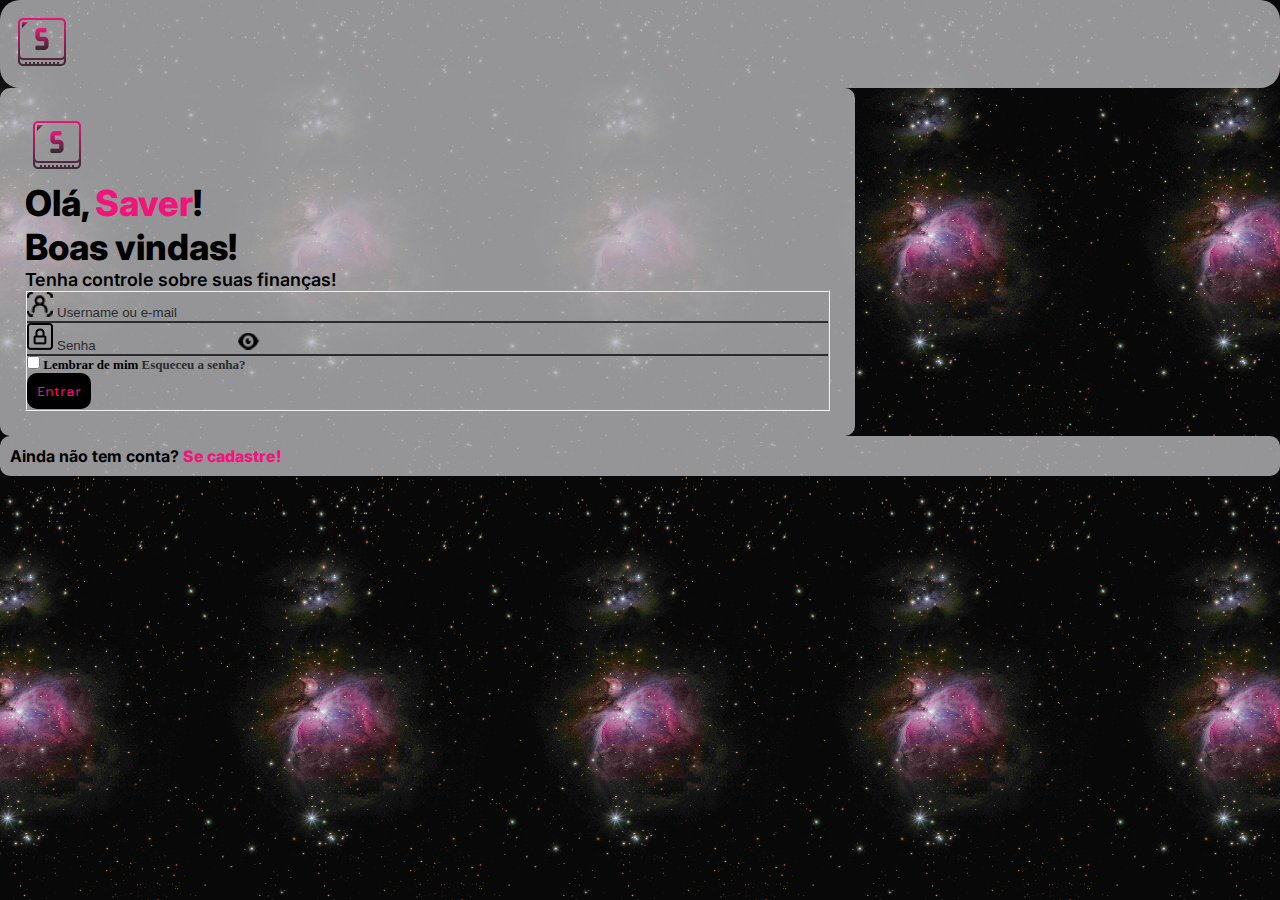
<file: index.html>
<!DOCTYPE html>
<html lang="pt-br">

<head>
    <meta charset="UTF-8">
    <meta name="viewport" content="width=device-width, initial-scale=1.0">
    <title>SaveIn</title>
    <link rel="shortcut icon" href="./imagens/logo-config.png" type="image/x-icon">
    
    <!-- CHAMADA DO BS -->
    <link href="https://cdn.jsdelivr.net/npm/bootstrap@5.2.3/dist/css/bootstrap.min.css" rel="stylesheet"
    integrity="sha384-rbsA2VBKQhggwzxH7pPCaAqO46MgnOM80zW1RWuH61DGLwZJEdK2Kadq2F9CUG65" crossorigin="anonymous">
    
    <!-- CHAMADA DE CSS -->
    <link rel="stylesheet" href="style.css">
</head>

<body>
        
        <div class="d-flex flex-column justify-content-evenly align-items-center min-vh-100 fundo">
            <!-- CONTAINER DA IMG -->
            <header class="mt-5">
                <div class="d-md-none fundo-logo">
                    <img src="./imagens/logo-login.png" alt="logo-login">
                </div>
            </header>
            <!-- FIM CONTAINER DA IMG -->
            <!-- CONTAINER MEIO DO FORMS -->
            <main class="row justify-content-md-center">
                <section class="mb-4 col-md-6 mb-md-0 texto-centro">
                    <div class="d-none d-md-block">
                        <img src="./imagens/logo-login.png" alt="logo-login">
                    </div>
                    <h1 class="fs-1 fw-bolder">Olá, <span>Saver</span>!<br>Boas vindas!</h1>
                    <p>Tenha controle sobre suas finanças!</p>
                </section>
                <section class="col-md-6">
                    <form action="#" method="post" autocomplete="on">
                        <fieldset class="d-flex flex-column justify-content-between">
                            <p>
                                <label for="inome" class="col-1">
                                    <img src="./imagens/icon_user_.png" alt="ícone de usuário" class="mb-1">
                                </label>
                                <input type="text" required minlength="3" id="inome" name="nome"
                                    placeholder="Username ou e-mail" class="col-9 p-2 col-sm-10 col-md-9">
                            </p>
                            <p>
                                <label class="col-1" for="isenha">
                                    <img src="./imagens/icon_lock key_.png" alt="ícone de senha" class="mb-1">
                                </label>
                                <input class="col-9 p-2 col-sm-10 col-md-9" type="password" required autocomplete="current-password" minlength="3" id="isenha"
                                    name="nome" placeholder="Senha" >
                                <span class="col-lg-2">
                                    <img src="./imagens/icon_eye_.png" alt="ícone para visualizar senha">
                                </span>
                            </p>
                            <div class="d-flex justify-content-between opcoes-adicionais">
                                <span>
                                    <input type="checkbox" id="ilembrar" class="lembrar-de-mim"> 
                                    <label for="ilembrar">Lembrar de mim</label>
                                </span>
                                <span>
                                    <a href="#">Esqueceu a senha?</a>
                                </span>
                            </div>
                            <input type="submit" value="Entrar" class="mt-3 fs-1 botao-entrar">
                        </fieldset>
                    </form>
                </section>      
            </main>
            <!-- FIM CONTAINER MEIO DO FORMS -->
            <footer class="mb-5">
                <p class="fs-5">Ainda não tem conta? <a href="#">Se cadastre!</a></p>
            </footer>
        </div>

    <!-- CHAMADA DO JS -->
    <script src="https://cdn.jsdelivr.net/npm/bootstrap@5.2.3/dist/js/bootstrap.bundle.min.js"
        integrity="sha384-kenU1KFdBIe4zVF0s0G1M5b4hcpxyD9F7jL+jjXkk+Q2h455rYXK/7HAuoJl+0I4"
        crossorigin="anonymous"></script>
</body>

</html>
</file>
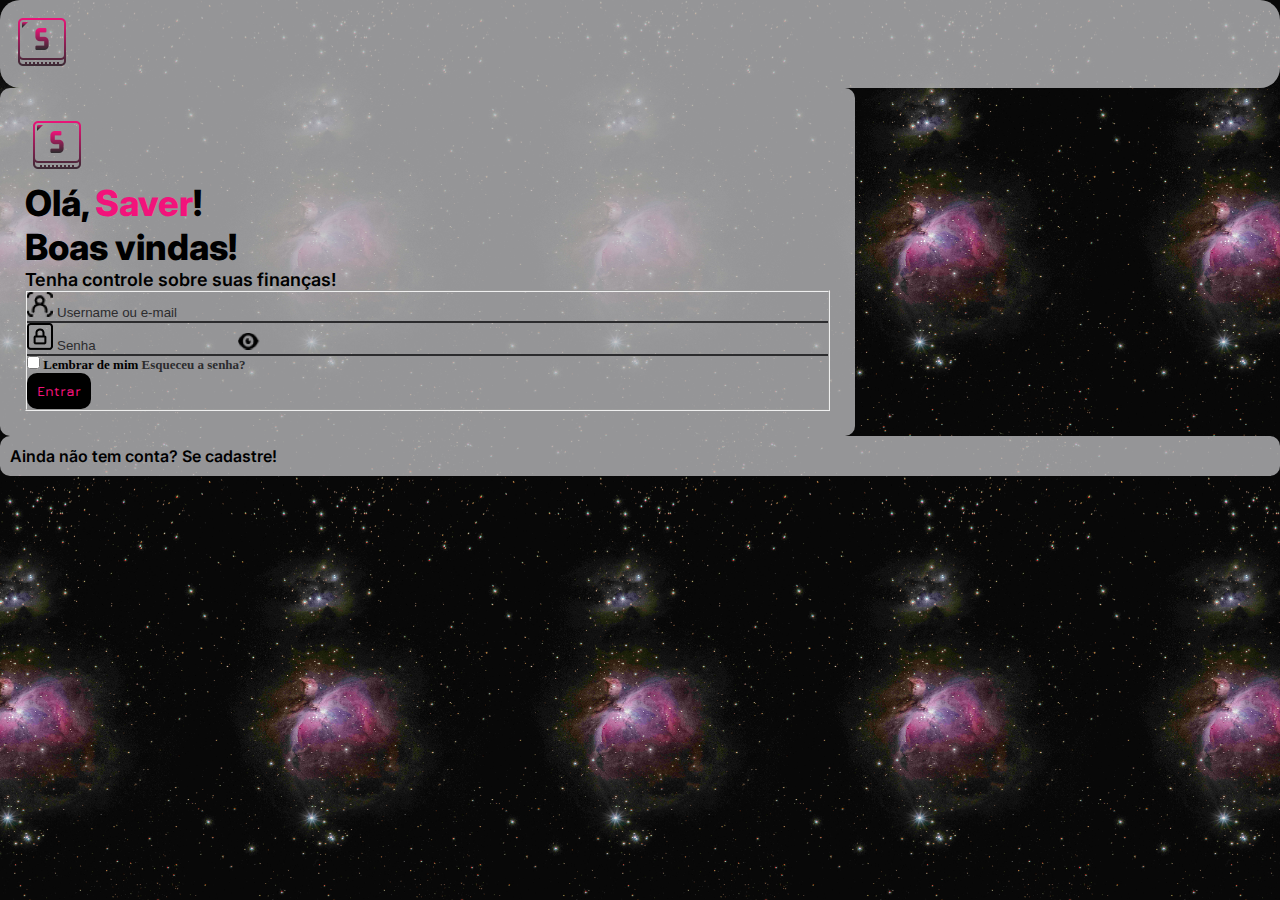
<file: paginas/index.html>
<!DOCTYPE html>
<html lang="pt-br">

<head>
    <meta charset="UTF-8">
    <meta name="viewport" content="width=device-width, initial-scale=1.0">
    <title>SaveIn</title>
    
    <!-- CHAMADA DO BS -->
    <link href="https://cdn.jsdelivr.net/npm/bootstrap@5.2.3/dist/css/bootstrap.min.css" rel="stylesheet"
    integrity="sha384-rbsA2VBKQhggwzxH7pPCaAqO46MgnOM80zW1RWuH61DGLwZJEdK2Kadq2F9CUG65" crossorigin="anonymous">
    
    <!-- CHAMADA DE CSS -->
    <link rel="stylesheet" href="../estilos/style.css">
</head>

<body>
        
        <div class="d-flex flex-column justify-content-evenly align-items-center min-vh-100 fundo">
            <!-- CONTAINER DA IMG -->
            <header class="mt-5">
                <div class="d-md-none fundo-logo">
                    <img src="../imagens/logo-login.png" alt="logo-login">
                </div>
            </header>
            <!-- FIM CONTAINER DA IMG -->
            <!-- CONTAINER MEIO DO FORMS -->
            <main class="row justify-content-md-center">
                <section class="mb-4 col-md-6 mb-md-0 texto-centro">
                    <div class="d-none d-md-block">
                        <img src="../imagens/logo-login.png" alt="logo-login">
                    </div>
                    <h1 class="fs-1 fw-bolder">Olá, <span>Saver</span>!<br>Boas vindas!</h1>
                    <p>Tenha controle sobre suas finanças!</p>
                </section>
                <section class="col-md-6">
                    <form action="#" method="post" autocomplete="on">
                        <fieldset class="d-flex flex-column justify-content-between">
                            <p>
                                <label for="inome" class="col-1">
                                    <img src="../imagens/icon_user_.png" alt="ícone de usuário" class="mb-1">
                                </label>
                                <input type="text" required autocomplete="email" minlength="3" id="inome" name="nome"
                                    placeholder="Username ou e-mail" class="col-9 p-2 col-sm-10 col-md-9">
                            </p>
                            <p>
                                <label class="col-1" for="isenha">
                                    <img src="../imagens/icon_lock key_.png" alt="ícone de senha" class="mb-1">
                                </label>
                                <input class="col-9 p-2 col-sm-10 col-md-9" type="password" required autocomplete="current-password" minlength="3" id="isenha"
                                    name="nome" placeholder="Senha" >
                                <span class="col-lg-2">
                                    <img src="../imagens/icon_eye_.png" alt="ícone para visualizar senha">
                                </span>
                            </p>
                            <div class="d-flex justify-content-between opcoes-adicionais">
                                <span>
                                    <input type="checkbox" id="ilembrar" class="lembrar-de-mim"> 
                                    <label for="ilembrar">Lembrar de mim</label>
                                </span>
                                <span>
                                    <a href="#">Esqueceu a senha?</a>
                                </span>
                            </div>
                            <input type="submit" value="Entrar" class="mt-3 fs-1 botao-entrar">
                        </fieldset>
                    </form>
                </section>                
                <section class="">
                    
                </section>
            </main>
            <!-- FIM CONTAINER MEIO DO FORMS -->
            <footer class="mb-5">
                <p class="fs-5">Ainda não tem conta? <span>Se cadastre!</span></p>
            </footer>
        </div>

    <!-- CHAMADA DO JS -->
    <script src="https://cdn.jsdelivr.net/npm/bootstrap@5.2.3/dist/js/bootstrap.bundle.min.js"
        integrity="sha384-kenU1KFdBIe4zVF0s0G1M5b4hcpxyD9F7jL+jjXkk+Q2h455rYXK/7HAuoJl+0I4"
        crossorigin="anonymous"></script>
</body>

</html>
</file>
<file: style.css>
@import url('https://fonts.googleapis.com/css2?family=Inter:wght@100..900&family=Jura:wght@300..700&display=swap');
* {
    box-sizing: border-box;
    margin: 0;
    padding: 0;
}
/* DEFININDO AS VARIVEIS */
:root {
    --font-Jura: "Jura";
    --font-Inter: "Inter";
    --cor-rosa: #F2137B;
    --cor-cinza-escuro: #2C2C2E;
    --cor-cinza-claro: #5C5C5C;
    --cor-branco-escuro: #bebec0c7;  
    --cor-branco: #EAEAEA;
}

/* COLOCANDO IMAGEM DE FUNDO */
body {
    background-image: url(./imagens/Imagem_fundo.jpg);
    background-size: contain;
    background-position: center center;
}

/* DEFININDO O POSICIONAMENTO DOS CONTAINERS LOFO, FORM CENTRO E RODAPE */

/* CONFIGURANDO O FUNDO DO LOGO */
.fundo-logo {
    background-color: var(--cor-branco-escuro);
    border-radius: 20px;
    padding: 10px;
}

/* CONFIGURANDO O FUNDO DO FORM CENTRO */
main {
    background-color: var(--cor-branco-escuro);
    border-radius: 10px;
    padding: 25px;
    width: 95vmin;
}

/* CONFIGURANDO O TITULO DO TEXTO DO CENTRO */
.texto-centro>h1{
    font-weight: 800;
}

/* CONFIGURANDO O TEXTO DO CENTRO */
.texto-centro {
    font-weight: 600;
    font-size: large;
    font-family: "Inter", sans-serif;
}

/* CONFIGURANDO O "SAVER" */
.texto-centro>h1>span{
    color: var(--cor-rosa);
}

fieldset > p {
    border-bottom: 2px solid var(--cor-cinza-escuro);
}

/* TIRANDO AS BORDAS E DEIXANDO OS INPUTS TRANSPARENTES */
input {
    font-weight: 500;
    background-color: #ffffff00;
    border: none;
}

/* COLOCANDO MAIS COR NO PLACEHOLDER */
input::placeholder{    
    color: var(--cor-cinza-escuro);
}

/* TIRANDO A BORDA PADRAO QUE PUXA QUANDO OS INPUTS ESTAO PARA SER DIGITADOS */
#inome:focus, #isenha:focus {
    outline: none;
}

/* CONFIGURANDO O "LEMBRAR DE MIM" E "ESQUECEU SENHA" */
.opcoes-adicionais {
    font-size: small;
    font-weight: 650;
}

.opcoes-adicionais>span>a{    
    color: var(--cor-cinza-escuro);
    text-decoration: none;
}

/* CONFIGURANDO O BOTAO DE "ENTRAR" */
.botao-entrar {
    background-color: #000000;
    color: var(--cor-rosa);
    font-weight: 700;
    font-family: "Jura", sans-serif;
    padding: 10px;
    border-radius: 10px;
}

.botao-entrar:hover {
    background-color: var(--cor-rosa);
    color: #000000;
    box-shadow: 0px 0px 5px black;
    transition: .3s;
}

/* CONFIGURANDO O FOOTER */
footer {
    background-color: var(--cor-branco-escuro);
    border-radius: 10px;
    padding: 10px;
}
footer > p {
    font-family: var(--font-Inter);
    margin-bottom: 0px;
    font-weight: 700;
}

footer > p > a {
    font-weight: 800;
    color: var(--cor-rosa);
    text-decoration: none;
}
footer > p > a:hover{
    color: #000000;
}
</file>
<file: estilos/style.css>
@import url('https://fonts.googleapis.com/css2?family=Inter:wght@100..900&family=Jura:wght@300..700&display=swap');
* {
    box-sizing: border-box;
    margin: 0;
    padding: 0;
}
/* DEFININDO AS VARIVEIS */
:root {
    --font-Jura: "Jura";
    --font-Inter: "Inter";
    --cor-rosa: #F2137B;
    --cor-cinza-escuro: #2C2C2E;
    --cor-cinza-claro: #5C5C5C;
    --cor-branco-escuro: #bebec0c7;  
    --cor-branco: #EAEAEA;
}

/* COLOCANDO IMAGEM DE FUNDO */
body {
    background-image: url(../imagens/Imagem_fundo.jpg);
    background-size: contain;
    background-color: #2C2C2E;
    background-position: center center;
}

/* DEFININDO O POSICIONAMENTO DOS CONTAINERS LOFO, FORM CENTRO E RODAPE */

/* CONFIGURANDO O FUNDO DO LOGO */
.fundo-logo {
    background-color: var(--cor-branco-escuro);
    border-radius: 20px;
    padding: 10px;
}

/* CONFIGURANDO O FUNDO DO FORM CENTRO */
main {
    background-color: var(--cor-branco-escuro);
    border-radius: 10px;
    padding: 25px;
    width: 95vmin;
}

/* CONFIGURANDO O TITULO DO TEXTO DO CENTRO */
.texto-centro>h1{
    font-weight: 800;
}

/* CONFIGURANDO O TEXTO DO CENTRO */
.texto-centro {
    font-weight: 600;
    font-size: large;
    font-family: "Inter", sans-serif;
}

/* CONFIGURANDO O "SAVER" */
.texto-centro>h1>span{
    color: var(--cor-rosa);
}

fieldset > p {
    border-bottom: 2px solid var(--cor-cinza-escuro);
}

/* TIRANDO AS BORDAS E DEIXANDO OS INPUTS TRANSPARENTES */
input {
    font-weight: 500;
    background-color: #ffffff00;
    border: none;
}

/* COLOCANDO MAIS COR NO PLACEHOLDER */
input::placeholder{    
    color: var(--cor-cinza-escuro);
}

.col-lg-2{
    cursor: pointer;
}

/* TIRANDO A BORDA PADRAO QUE PUXA QUANDO OS INPUTS ESTAO PARA SER DIGITADOS */
#inome:focus, #isenha:focus {
    outline: none;
    border: none;
    box-shadow: none;
    background-color: #ffffff00;
}

/* CONFIGURANDO O "LEMBRAR DE MIM" E "ESQUECEU SENHA" */
.opcoes-adicionais {
    font-size: small;
    font-weight: 650;
}

.opcoes-adicionais>span>a{    
    color: var(--cor-cinza-escuro);
    text-decoration: none;
}

/* CONFIGURANDO O BOTAO DE "ENTRAR" */
.botao-entrar {
    background-color: #000000;
    color: var(--cor-rosa);
    font-weight: 700;
    font-family: "Jura", sans-serif;
    padding: 10px;
    border-radius: 10px;
}

.botao-entrar:hover {
    background-color: var(--cor-rosa);
    color: #000000;
    box-shadow: 0px 0px 5px black;
    transition: .3s;
}

/* CONFIGURANDO O FOOTER */
footer {
    background-color: var(--cor-branco-escuro);
    border-radius: 10px;
    padding: 10px;
}
footer > p {
    font-family: var(--font-Inter);
    margin-bottom: 0px;
    font-weight: 600;
}

footer > p > a {
    font-weight: 900;
    color: var(--cor-rosa);
    text-decoration: none;
}
footer > p > a:hover {
    color: black;
}
</file>
